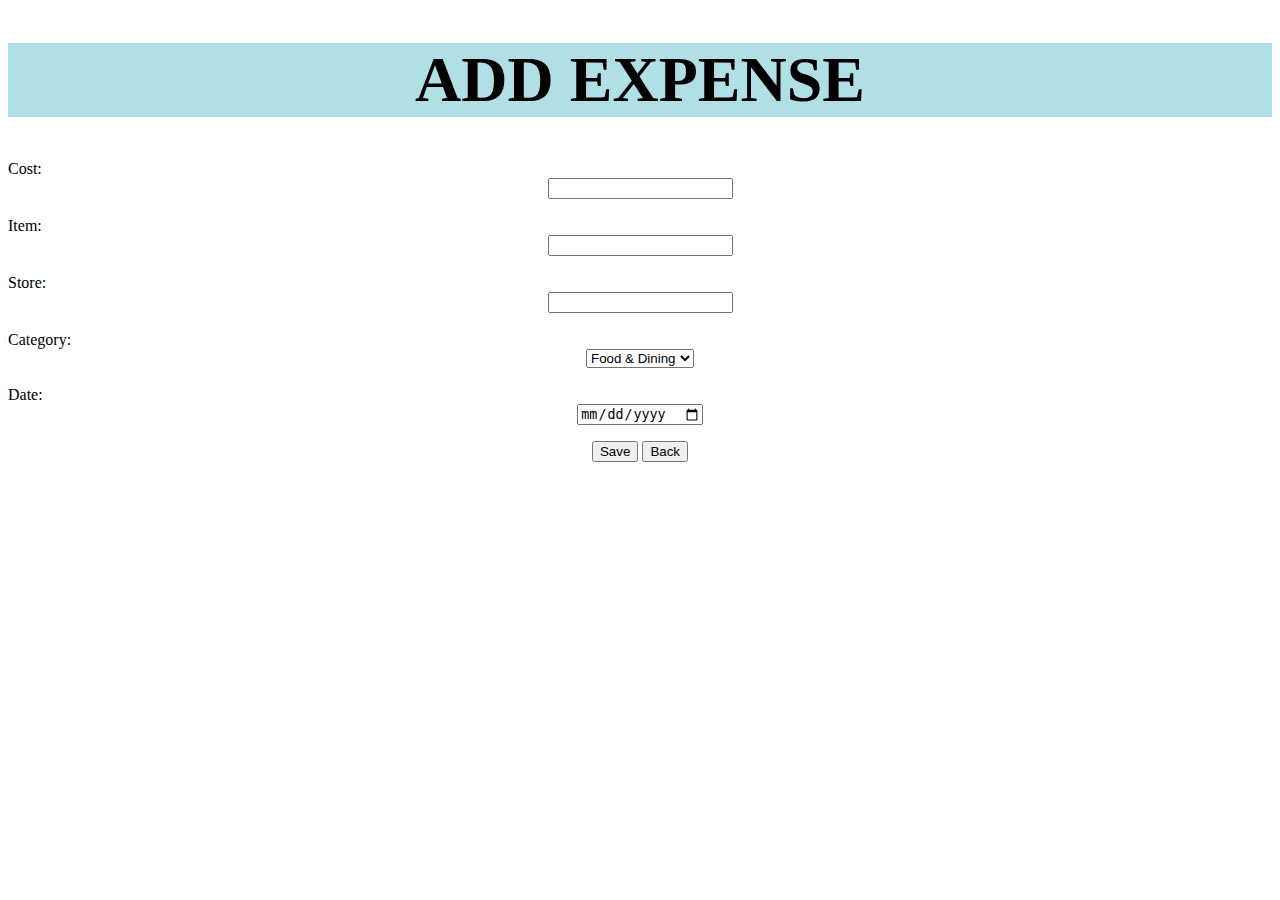
<file: app/templates/addExpense.html>
<!DOCTYPE html>
<html lang="en">
<head>

    <meta charset="UTF-8">
    <title>Add Expense</title>
    <link rel="stylesheet" href="input_align.css">

<style>
div {text-align:center}
</style>

</head>
<body>

    <h1 style="background-color:powderblue; text-align:center; font-size:400%; font-family:verdana;">ADD EXPENSE</h1>
   <!-- <div action="/action_page.php" method="get"> -->

<div>
    <form action="saveExpense" method="POST">
    <label for="amount">Cost:</label>
    <input type="text" id="amount" name="amount"><br><br>

    <label for="item">Item:</label>
    <input type="text" id="item" name="item"><br><br>

    <label for="store">Store:</label>
    <input type="text" id="store" name="store"><br><br>

    <label for="category">Category:</label>
    <select name="category" id="category" >

        <option value="food_dining">Food & Dining</option>
        <option value="shopping">Shopping</option>
        <option value="bills_utilities">Bills & Utilities</option>
        <option value="persona_care">Personal Care</option>
        <option value="education">Education</option>

    </select> <br><br>
    
    <label for="date">Date:</label>
    <input type="date" id="date" name="date"><br>
    
  <p>
  <!-- <button type="save">Save</button> -->
  <input type="submit" value="Save"> <a href='homepage'><button type="button">Back</button></a>
  </form> 
  </p>
 

</div>

</body>
</html>
</file>
<file: app/templates/input_align.css>
label { display: table-cell; }
</file>
